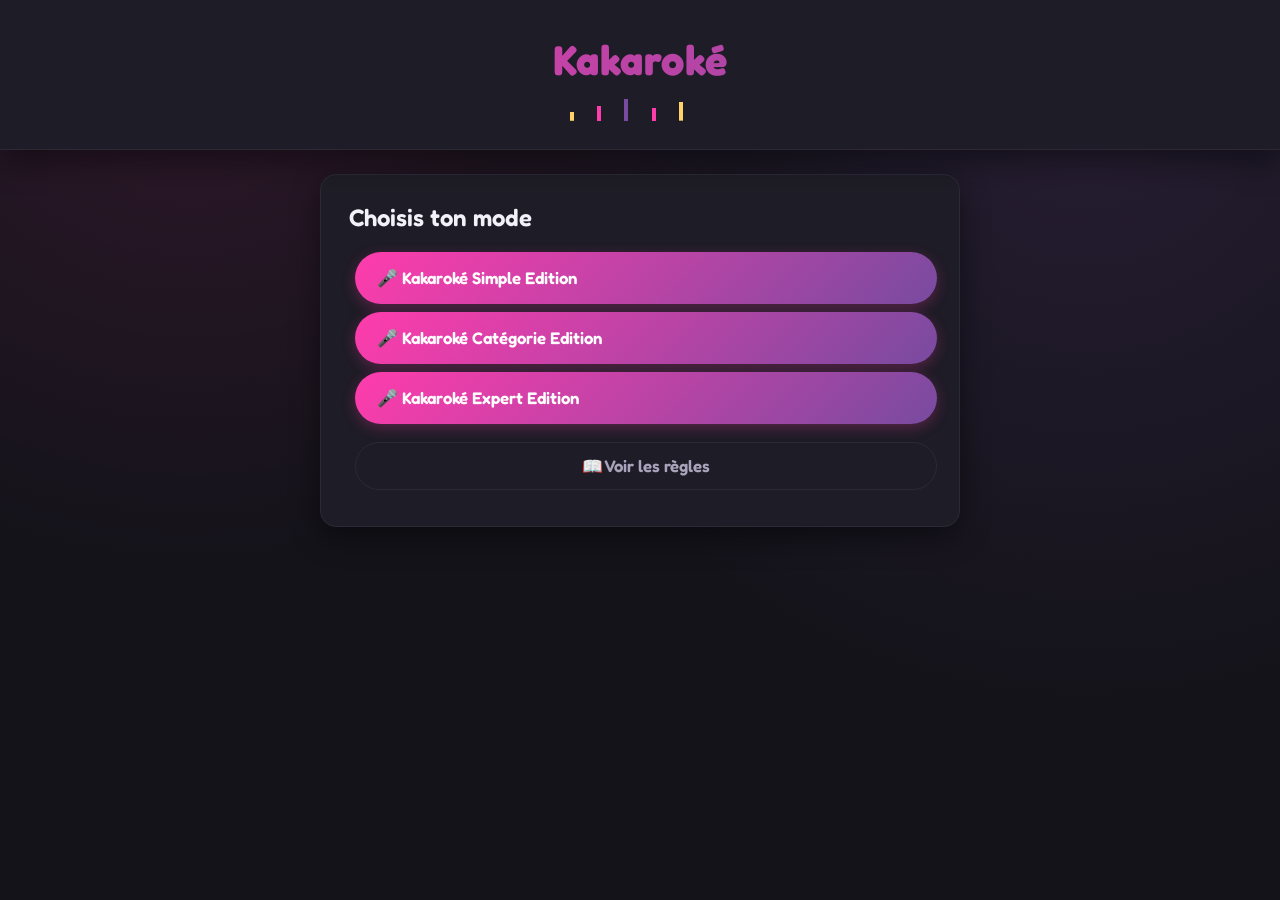
<file: Hub/kakaroke/kakaroke.html>
<!DOCTYPE html>
<html lang="fr">
<head>
    <meta charset="UTF-8">
    <meta name="viewport" content="width=device-width, initial-scale=1.0">
    <title>Kakaroké</title>
    <link rel="stylesheet" href="css/kakaroke.css">
</head>

<body>

<header>
    <h1>Kakaroké</h1>
</header>

<main>

    <!-- Choix du mode -->
    <section id="mode-selection">
        <h2>Choisis ton mode</h2>

        <button class="mode-btn" data-mode="simple">Kakaroké Simple Edition</button>
        <button class="mode-btn" data-mode="categorie">Kakaroké Catégorie Edition</button>
        <button class="mode-btn" data-mode="expert">Kakaroké Expert Edition</button>

        <button id="show-rules-btn" class="secondary-btn">📖 Voir les règles</button>
    </section>

    <!-- Règles du jeu -->
    <section id="rules" class="hidden">
        <h2>Règles du jeu</h2>

        <h3>Mode Simple</h3>
        <ul class="rules-list">
            <li><span class="point-badge">1 pt</span> Avoir chanté la phrase où se trouve le mot</li>
            <li><span class="point-badge">2 pts</span> Avoir chanté la phrase et celle d'à côté <strong>OU</strong> avoir chanté la phrase et donné le titre de la musique</li>
            <li><span class="point-badge">3 pts</span> Avoir chanté la phrase et celle d'à côté <strong>ET</strong> avoir donné le titre de la musique <strong>ET</strong> l'artiste</li>
        </ul>

        <button id="back-from-rules-btn">Retour</button>
    </section>

    <!-- Paramètres de la partie -->
    <section id="game-settings" class="hidden">
        <h2>Paramètres de la partie</h2>

        <label>Nombre d'équipes :</label>
        <input type="number" id="team-count" min="1" max="10">

        <div id="team-names"></div>

        <label>Temps de réponse (secondes) :</label>
        <input type="number" id="timer-duration" min="5" max="120">

        <label>Points à atteindre :</label>
        <input type="number" id="points-to-win" min="1" max="100">

        <button id="start-game">Lancer la partie</button>
    </section>

    <!-- Zone de jeu -->
    <section id="game-area" class="hidden">
        <div id="scoreboard"></div>

        <h2 id="word-display">Mot ici</h2>

        <button id="hit-btn">HIT</button>

        <div id="timer-display">00</div>

        <div id="score-selection" class="hidden">
            <h3>Qui a marqué ?</h3>
            <div id="team-score-buttons"></div>

            <label>Points :</label>
            <select id="points-given">
                <option value="1">1 point</option>
                <option value="2">2 points</option>
                <option value="3">3 points</option>
            </select>

            <button id="validate-score">Valider</button>
        </div>
    </section>
    <!-- Fin de partie -->
    <section id="end-game" class="hidden">
        <h2 id="winner-announce"></h2>
        <div id="final-scoreboard"></div>
        <button id="restart-btn">Rejouer</button>
    </section>

</main>

<script src="js/kakaroke.js"></script>
</body>
</html>
</file>
<file: Hub/kakaroke/css/kakaroke.css>
/* ==========================================================
   Kakaroké — thème "scène karaoké néon"
   Palette : fond #14131a, carte #1e1c26, accent rose #FF3CAC,
             accent violet #784BA0, accent or #FFD166
   Polices : "Fredoka" (display, arrondie, festive) + "Inter" (texte)
   ========================================================== */

@import url('https://fonts.googleapis.com/css2?family=Fredoka:wght@500;600;700&family=Inter:wght@400;500;600&display=swap');

:root {
    --bg: #14131a;
    --card: #1e1c26;
    --card-border: #2c2937;
    --text: #f2f0f8;
    --text-dim: #a9a4bb;
    --pink: #ff3cac;
    --purple: #784ba0;
    --gold: #ffd166;
    --gradient: linear-gradient(135deg, var(--pink), var(--purple));
    --radius: 16px;
    --shadow: 0 10px 30px rgba(0, 0, 0, 0.45);
}

* {
    box-sizing: border-box;
}

body {
    background:
        radial-gradient(circle at 15% 0%, rgba(255, 60, 172, 0.12), transparent 40%),
        radial-gradient(circle at 85% 10%, rgba(120, 75, 160, 0.18), transparent 45%),
        var(--bg);
    color: var(--text);
    font-family: "Inter", Arial, sans-serif;
    margin: 0;
    padding: 0;
    min-height: 100vh;
}

/* ---------- Header : la "scène" ---------- */
header {
    position: relative;
    background: var(--card);
    padding: 34px 20px 28px;
    text-align: center;
    box-shadow: var(--shadow);
    border-bottom: 1px solid var(--card-border);
    overflow: hidden;
}

header h1 {
    margin: 0;
    font-family: "Fredoka", sans-serif;
    font-weight: 700;
    font-size: 2.6em;
    letter-spacing: 0.5px;
    background: var(--gradient);
    -webkit-background-clip: text;
    background-clip: text;
    color: transparent;
}

/* petit égaliseur animé sous le titre, signature du site */
header::after {
    content: "";
    display: block;
    width: 140px;
    height: 22px;
    margin: 14px auto 0;
    background-image:
        linear-gradient(var(--gold), var(--gold)),
        linear-gradient(var(--pink), var(--pink)),
        linear-gradient(var(--purple), var(--purple)),
        linear-gradient(var(--pink), var(--pink)),
        linear-gradient(var(--gold), var(--gold));
    background-repeat: no-repeat;
    background-size: 4px 40%, 4px 70%, 4px 100%, 4px 60%, 4px 85%;
    background-position: 0% 100%, 20% 100%, 40% 100%, 60% 100%, 80% 100%;
    animation: eq 1.1s ease-in-out infinite;
}

@keyframes eq {
    0%, 100% {
        background-size: 4px 40%, 4px 70%, 4px 100%, 4px 60%, 4px 85%;
    }
    50% {
        background-size: 4px 90%, 4px 30%, 4px 55%, 4px 95%, 4px 40%;
    }
}

@media (prefers-reduced-motion: reduce) {
    header::after {
        animation: none;
    }
}

/* ---------- Cartes / sections ---------- */
section {
    background: var(--card);
    border: 1px solid var(--card-border);
    margin: 24px auto;
    padding: 28px;
    width: 88%;
    max-width: 640px;
    border-radius: var(--radius);
    box-shadow: var(--shadow);
}

section h2 {
    font-family: "Fredoka", sans-serif;
    font-weight: 600;
    font-size: 1.5em;
    margin-top: 0;
    color: var(--text);
}

section h3 {
    font-family: "Fredoka", sans-serif;
    font-weight: 600;
    color: var(--text-dim);
}

/* ---------- Boutons ---------- */
button {
    padding: 13px 26px;
    margin: 8px 6px;
    border: none;
    border-radius: 999px;
    background: var(--gradient);
    color: white;
    font-family: "Fredoka", sans-serif;
    font-weight: 600;
    font-size: 1.05em;
    cursor: pointer;
    box-shadow: 0 4px 14px rgba(255, 60, 172, 0.25);
    transition: transform 0.15s ease, box-shadow 0.15s ease, filter 0.15s ease;
}

button:hover {
    transform: translateY(-2px) scale(1.03);
    filter: brightness(1.08);
    box-shadow: 0 8px 20px rgba(255, 60, 172, 0.35);
}

button:active {
    transform: translateY(0) scale(0.98);
}

button:focus-visible {
    outline: 3px solid var(--gold);
    outline-offset: 2px;
}

/* Boutons de mode : empilés, pleine largeur, lisibles */
.mode-btn {
    display: block;
    width: 100%;
    text-align: left;
    padding: 16px 22px;
}

.mode-btn::before {
    content: "🎤 ";
}

/* Boutons de sélection d'équipe (score) */
.team-score-btn {
    background: var(--card);
    border: 2px solid var(--card-border);
    color: var(--text);
    box-shadow: none;
}

.team-score-btn:hover {
    border-color: var(--pink);
    background: var(--card);
    transform: translateY(-2px);
}

.team-score-btn.selected {
    background: var(--gradient);
    border-color: transparent;
    color: white;
}

/* Bouton HIT : le gros bouton du jeu */
#hit-btn {
    display: block;
    margin: 20px auto;
    padding: 20px 50px;
    font-size: 1.4em;
    background: linear-gradient(135deg, var(--gold), #ff8a3c);
    color: #1b1200;
    box-shadow: 0 6px 22px rgba(255, 209, 102, 0.35);
}

#hit-btn:hover {
    filter: brightness(1.05);
    box-shadow: 0 10px 28px rgba(255, 209, 102, 0.45);
}

/* ---------- Champs de formulaire ---------- */
label {
    display: block;
    margin: 14px 0 6px;
    color: var(--text-dim);
    font-size: 0.95em;
}

input[type="text"],
input[type="number"],
select {
    width: 100%;
    padding: 11px 14px;
    background: #14131a;
    border: 1px solid var(--card-border);
    border-radius: 10px;
    color: var(--text);
    font-family: "Inter", sans-serif;
    font-size: 1em;
    transition: border-color 0.15s ease;
}

input[type="text"]:focus,
input[type="number"]:focus,
select:focus {
    outline: none;
    border-color: var(--pink);
}

#team-names {
    margin-top: 10px;
}

/* ---------- Tableau des scores en direct ---------- */
#scoreboard {
    display: flex;
    flex-wrap: wrap;
    justify-content: center;
    gap: 10px;
    margin-bottom: 22px;
}

.score-item {
    display: flex;
    align-items: center;
    gap: 8px;
    background: #14131a;
    border: 1px solid var(--card-border);
    border-radius: 999px;
    padding: 8px 16px;
}

.score-name {
    font-size: 0.9em;
    color: var(--text-dim);
}

.score-value {
    font-family: "Fredoka", sans-serif;
    font-weight: 600;
    font-size: 1.1em;
    color: var(--gold);
    min-width: 1.2em;
    text-align: center;
}

/* ---------- Zone de jeu ---------- */
#word-display {
    font-family: "Fredoka", sans-serif;
    font-weight: 600;
    font-size: 2.2em;
    text-align: center;
    margin-bottom: 10px;
    color: var(--gold);
    text-shadow: 0 0 18px rgba(255, 209, 102, 0.35);
}

#timer-display {
    font-family: "Fredoka", sans-serif;
    font-size: 3.2em;
    font-weight: 700;
    text-align: center;
    margin-top: 10px;
    color: var(--pink);
}

#team-score-buttons {
    display: flex;
    flex-wrap: wrap;
    gap: 10px;
    margin: 14px 0;
}

#team-score-buttons .team-score-btn {
    flex: 1 1 auto;
}

/* ---------- Écran de fin de partie ---------- */
#end-game {
    text-align: center;
}

#winner-announce {
    font-size: 1.7em;
    margin-bottom: 20px;
    color: var(--gold);
    text-shadow: 0 0 18px rgba(255, 209, 102, 0.35);
}

#final-scoreboard {
    display: flex;
    flex-direction: column;
    gap: 10px;
    margin-bottom: 24px;
}

.final-score-item {
    justify-content: space-between;
    border-radius: 12px;
    padding: 12px 18px;
}

.final-score-item.first-place {
    background: var(--gradient);
    border-color: transparent;
}

.final-score-item.first-place .score-name,
.final-score-item.first-place .score-value {
    color: white;
}

#restart-btn {
    background: linear-gradient(135deg, var(--gold), #ff8a3c);
    color: #1b1200;
}

/* ---------- Bouton secondaire (discret) ---------- */
.secondary-btn {
    display: block;
    width: 100%;
    background: transparent;
    border: 1px solid var(--card-border);
    color: var(--text-dim);
    box-shadow: none;
    margin-top: 18px;
}

.secondary-btn:hover {
    border-color: var(--pink);
    color: var(--text);
    background: transparent;
    box-shadow: none;
}

/* ---------- Section règles ---------- */
.rules-list {
    list-style: none;
    padding: 0;
    margin: 16px 0 24px;
    display: flex;
    flex-direction: column;
    gap: 12px;
}

.rules-list li {
    display: flex;
    align-items: flex-start;
    gap: 12px;
    background: #14131a;
    border: 1px solid var(--card-border);
    border-radius: 12px;
    padding: 14px 16px;
    line-height: 1.5;
}

.point-badge {
    flex: 0 0 auto;
    font-family: "Fredoka", sans-serif;
    font-weight: 600;
    font-size: 0.85em;
    background: var(--gradient);
    color: white;
    padding: 4px 12px;
    border-radius: 999px;
    white-space: nowrap;
}

/* ---------- Utilitaires ---------- */
.hidden {
    display: none;
}

@media (max-width: 480px) {
    header h1 {
        font-size: 2em;
    }

    section {
        width: 92%;
        padding: 20px;
    }

    #hit-btn {
        width: 100%;
        padding: 18px;
    }
}
</file>
